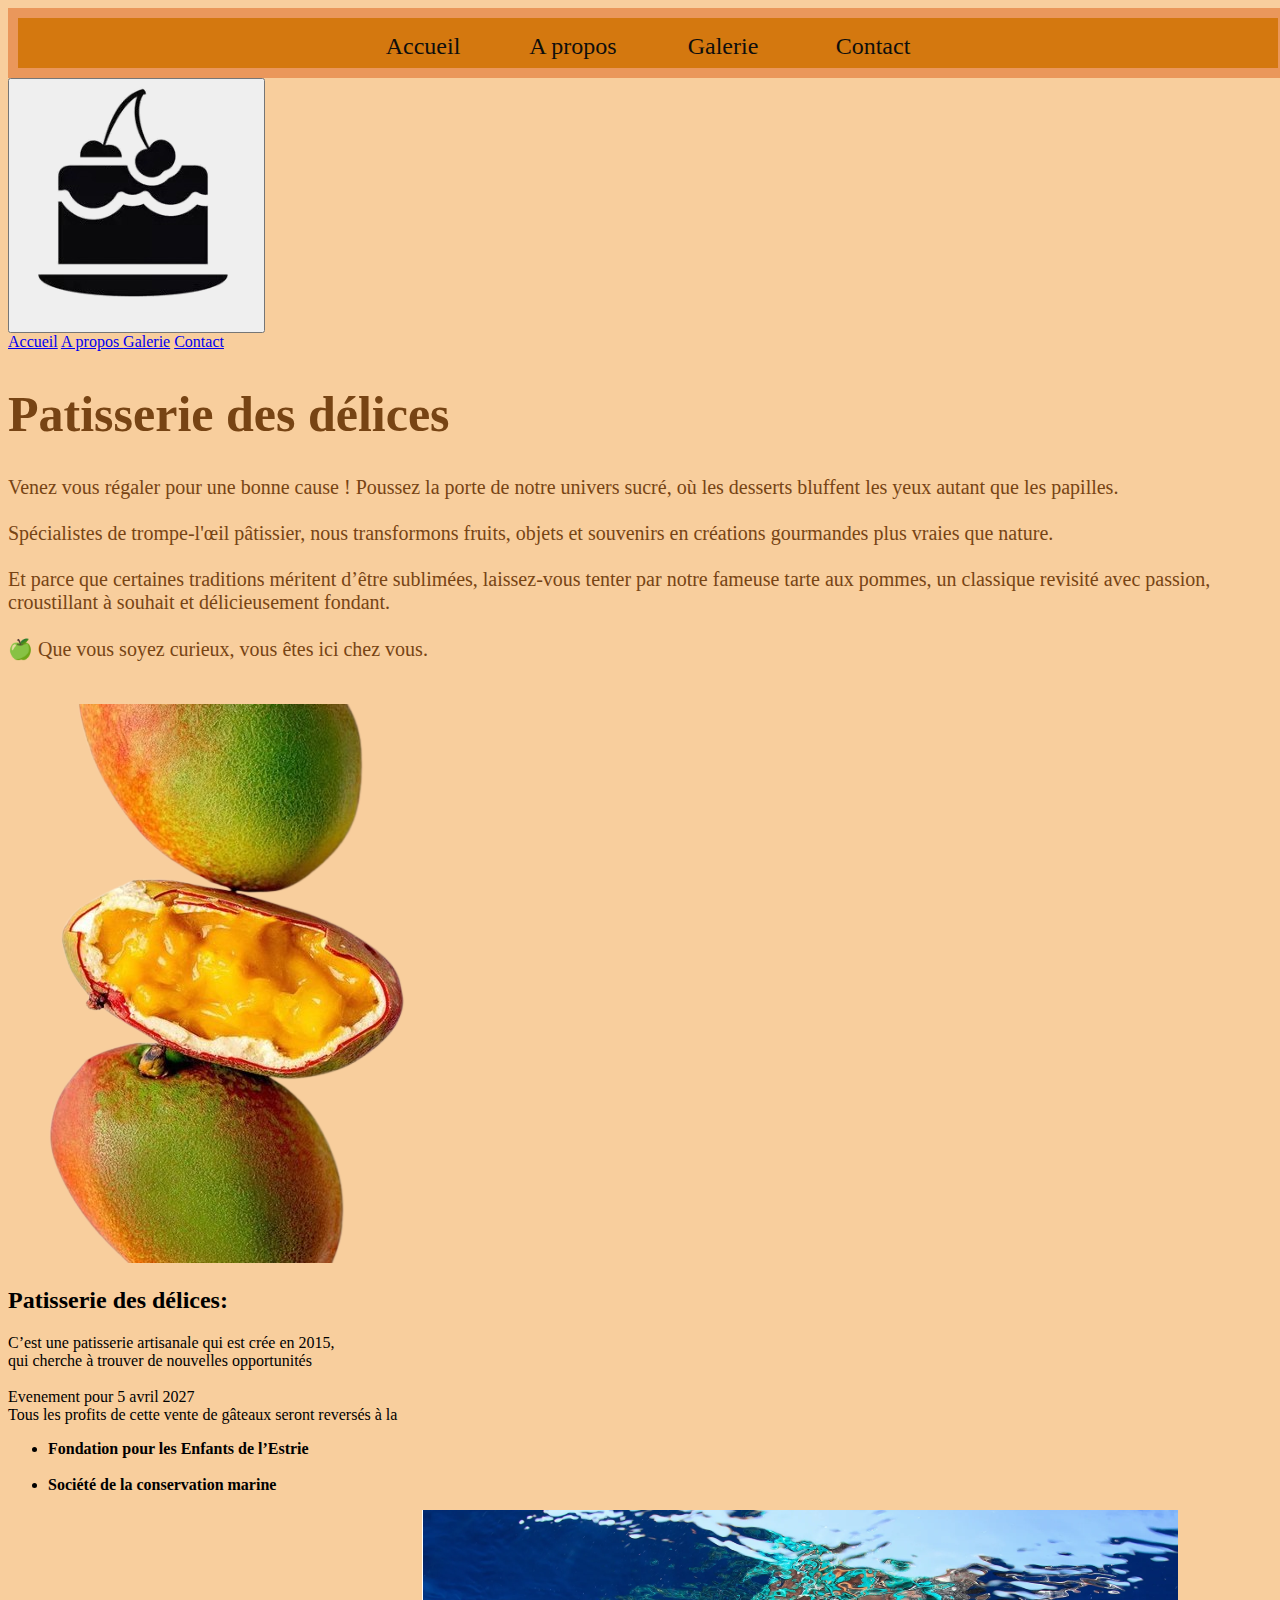
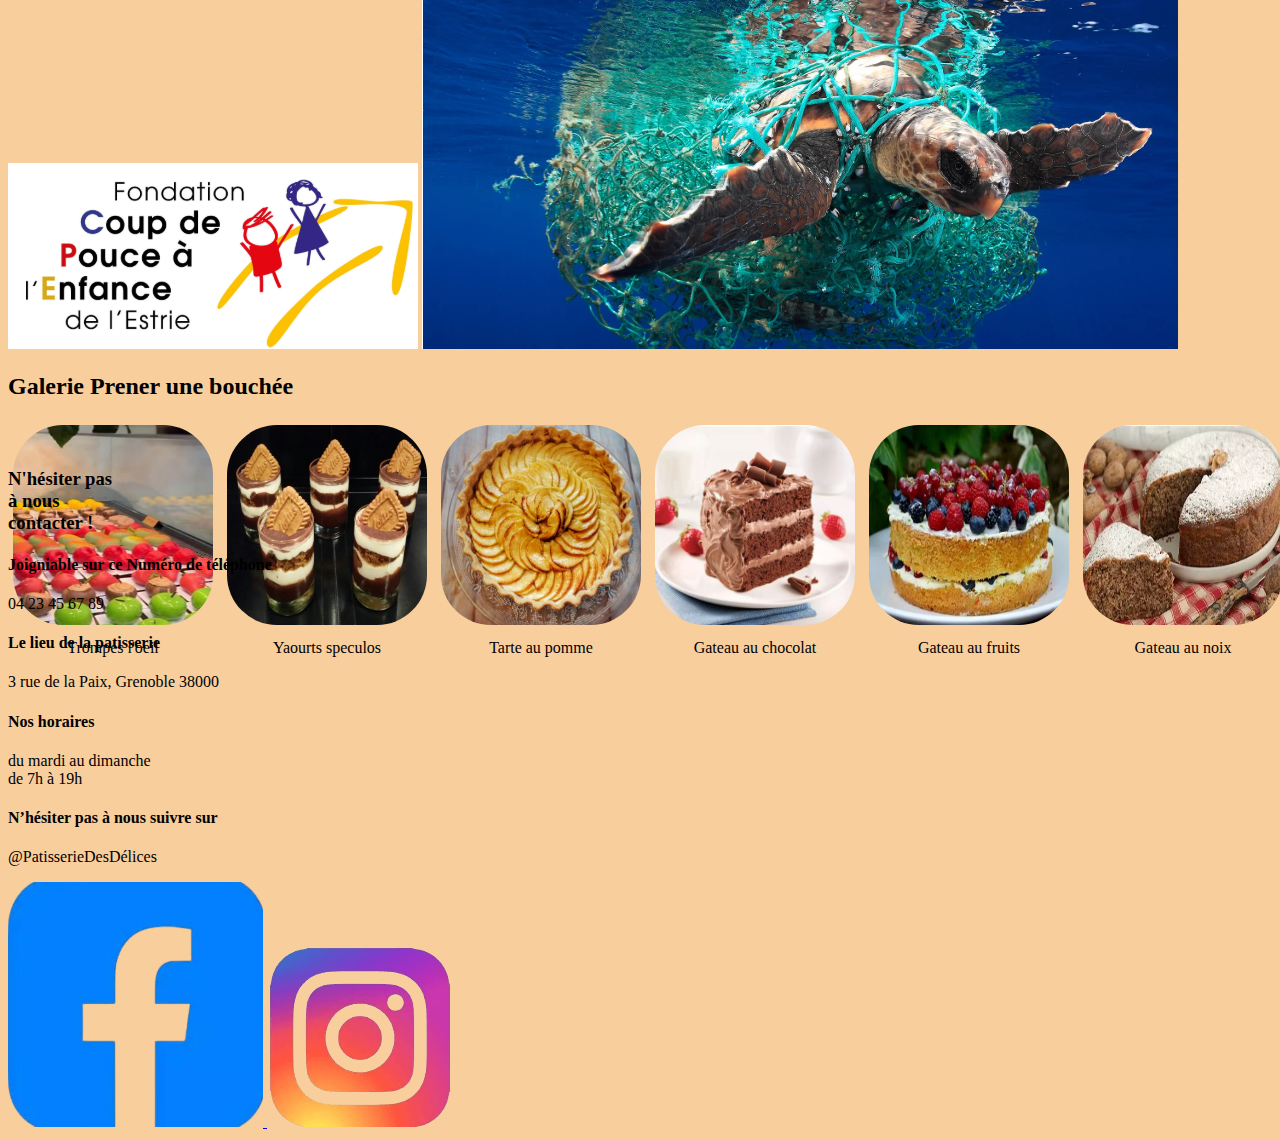
<file: index.html>
<!DOCTYPE html>
<html lang="en">

<head>
   <meta charset="UTF-8" />
   <meta name="viewport" content="width=device-width, initial-scale=1.0" />
   <!-- fichier CSS -->
   <link rel="stylesheet" href="style.css" />
   <!-- icon -->
   <link rel="icon" href="images/icon_gateau.png" type="image/x-icon">

   <title>test</title>
</head>

<body>
   <!-- Flexbox dans barre de navigation -->
   <div class="dic">
      <div class="boxx" id="boxx1"><a href="#">Accueil</a></div>
      <div class="boxx" id="boxx2"><a href="#Propos">A propos</a></div>
      <div class="boxx" id="boxx3"><a href="#La-galerie">Galerie</a></div>
      <div class="boxx" id="boxx4"><a href="#Contact">Contact</a></div>
   </div>

   <!-- Flexbox dans menu berger ( voir media query) -->
   <div class="dropdown">
      <button><img src="images/icon_gateau.png"></button>
      <div class="content">
         <a href="#">Accueil</a>
         <a href="#Propos">A propos </a>
         <a href="#Galerie">Galerie</a>
         <a href="#Contact">Contact</a>
      </div>
   </div>

   <!-- Accueil -->
   <div class="Accueil">
      <div class="box">
         <h1>Patisserie des délices</h1>

         <p class="p1">
            Venez vous régaler pour une bonne cause ! Poussez la porte de notre
            univers sucré, où les desserts
            bluffent les yeux autant que les papilles.
            <br /><br />
            Spécialistes de trompe-l'œil pâtissier, nous transformons fruits,
            objets et souvenirs en créations gourmandes plus vraies que nature.
            <br /> <br />
            Et parce que certaines traditions méritent d’être sublimées,
            laissez-vous tenter par notre fameuse tarte aux pommes, un
            classique revisité avec passion, croustillant à souhait et
            délicieusement fondant.
            <br /><br />
            🍏 Que vous soyez curieux, vous êtes ici chez vous.
            <br /> <br />
         </p>
      </div>

      <!-- image mangue -->
      <div class="img">
         <img src="images/mangue.png" alt="" />
      </div>
   </div>

   <!-- A propos -->
   <div id="Propos" class="Propos">
      <div class="box1">
         <h2>Patisserie des délices:</h2>
         <p>
            C’est une patisserie artisanale qui est crée en 2015, <br />
            qui cherche à trouver de nouvelles opportunités
            <br /> <br />
            Evenement pour 5 avril 2027 <br>
            Tous les profits de cette vente de gâteaux seront reversés à la <br>
         <ul>
            <li><b>Fondation pour les Enfants de l’Estrie</b></li> <br>
            <li><b>Société de la conservation marine</b></li>
         </ul>
         </p>
      </div>
      <!-- images -->
      <div class="box1">
         <img src="images/fondation.png" alt="" />
         <img src="images/tortue.png" alt="" />
      </div>
   </div>


   <div id="La-galerie">
      <h2 class="h2galerie"><b>Galerie Prener une bouchée</b>
      </h2>
   </div>


   <div id="Galerie">
      <div class="galery">
         <a href="images/trompes_loeil.png" target="_blank">
            <img src="images/trompes_loeil.png" />
         </a>
         <div class=" description">Trompes l'oeil
         </div>
      </div>
      <div class="galery">
         <a href="images/yaourt_speculos.png" target="_blank">
            <img src="images/yaourt_speculos.png" />
         </a>
         <div class="description">Yaourts speculos</div>
      </div>
      <div class="galery">
         <a href="images/tarte_pomme.png" target="_blank">
            <img src="images/tarte_pomme.png" />
         </a>
         <div class="description">Tarte au pomme</div>
      </div>
      <div class="galery">
         <a href="images/gateau_chocolat.png" target="_blank">
            <img src="images/gateau_chocolat.png" />
         </a>
         <div class="description">Gateau au chocolat</div>
      </div>
      <div class="galery">
         <a href="images/gateau_fruits.png" target="_blank">
            <img src="images/gateau_fruits.png" />
         </a>
         <div class="description">Gateau au fruits</div>
      </div>
      <div class="galery">
         <a href="images/gateau_noix.png" target="_blank">
            <img src="images/gateau_noix.png" />
         </a>
         <div class="description">Gateau au noix</div>
      </div>
   </div>


   <!-- Contact -->
   <div id="Contact">
      <div class="box1">
         <h3>N'hésiter pas <br> à nous <br> contacter !</h3>
         <h4 class="contact-subtitle"><b> Joigniable sur ce Numéro de téléphone
            </b>
         </h4>
         <p>
            04 23 45 67 89
         </p>
      </div>

      <div class="box1">
         <h4 class="contact-subtitle"><b>Le lieu de la patisserie</b>
         </h4>
         <p>3 rue de la Paix, Grenoble 38000
         </p>
         <h4 class="contact-subtitle"><b>Nos horaires</b></h4>
         <p> du mardi au dimanche <br>
            de 7h à 19h
         </p>

         <h4 class="contact-subtitle"><b>N’hésiter pas à nous </b>
            suivre sur</h4>

         <p>@PatisserieDesDélices </p>
         <div class="reseau-sociaux">
            <a href="https://www.facebook.com" target="_blank">
               <img src="images/facebook.png" loading="lazy" alt="">
            </a>
            <a href="https://www.instagram.com" target="_blank">
               <img src="images/instagram.png" loading="lazy" alt="">
            </a>
         </div>

      </div>
   </div>
</body>

</html>
</file>
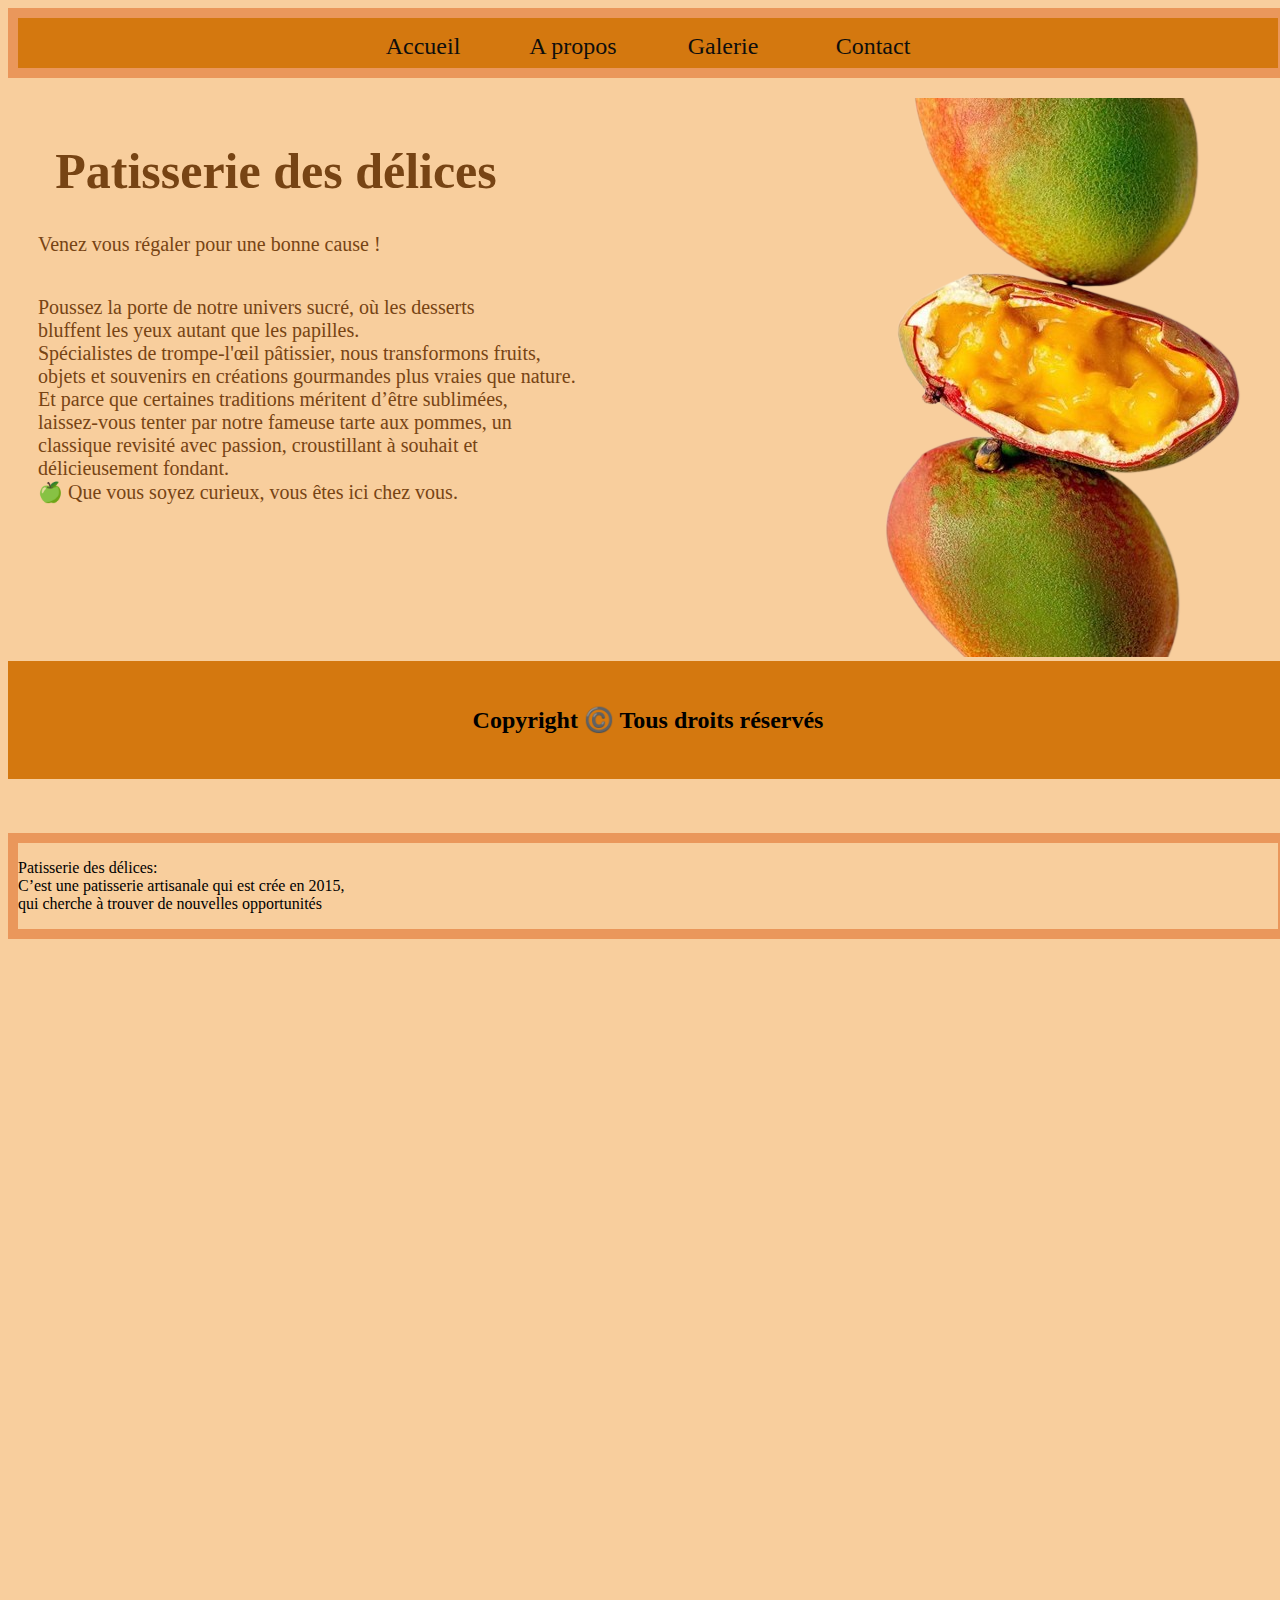
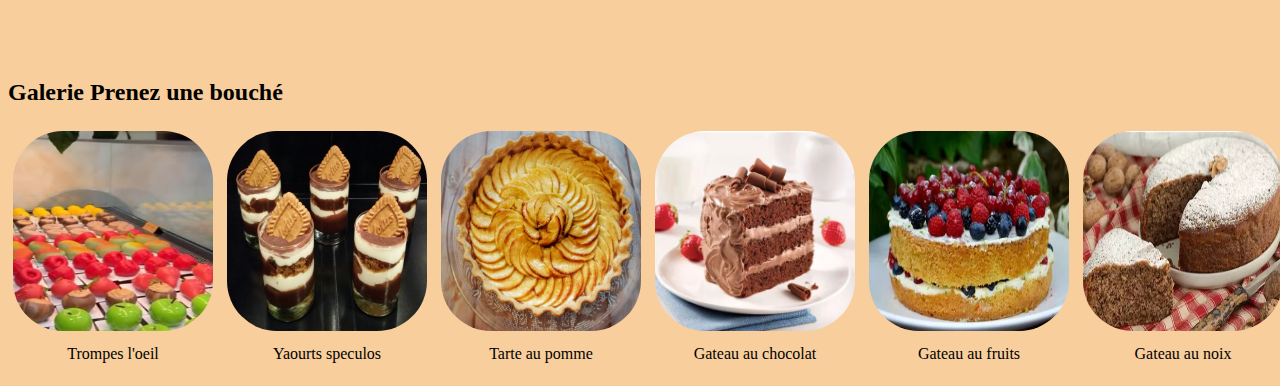
<file: test.html>
<!-- ! puis entrer donne html pret en vs code-->
<!DOCTYPE html>
<html lang="en">
  <head>
    <meta charset="UTF-8" />
    <meta name="viewport" content="width=device-width, initial-scale=1.0" />
    <link rel="stylesheet" href="style.css" />
    <title>Premier site</title>
  </head>
  <body>
    <!-- Flexbox dans barre de navigation -->
    <div class="dic">
      <div class="boxx" id="boxx1"><a href="#">Accueil</a></div>
      <div class="boxx" id="boxx2"><a href="">A propos</a></div>
      <div class="boxx" id="boxx3"><a href="#Galerie">Galerie</a></div>
      <div class="boxx" id="boxx4"><a href="">Contact</a></div>
    </div>

    <!-- Accueil -->
    <main>
      <div id="section">
        <section>
          <div id="box1">
            <h1>Patisserie des délices</h1>
            <p class="p1">Venez vous régaler pour une bonne cause !</p>
            <div id="divpre">
              <p class="p1">
                Poussez la porte de notre univers sucré, où les desserts <br />
                bluffent les yeux autant que les papilles.<br />
                Spécialistes de trompe-l'œil pâtissier, nous transformons
                fruits,<br />
                objets et souvenirs en créations gourmandes plus vraies que
                nature. <br />
                Et parce que certaines traditions méritent d’être sublimées,
                <br />
                laissez-vous tenter par notre fameuse tarte aux pommes, un
                <br />
                classique revisité avec passion, croustillant à souhait et
                <br />
                délicieusement fondant.
                <br />
                🍏 Que vous soyez curieux, vous êtes ici chez vous. <br />
              </p>
            </div>
          </div>
        </section>
        <article>
          <!-- <h2>article</h2> -->
          <img id="img" src="images/mangue.png" alt="" />
        </article>
      </div>
    </main>

    <div>
      <footer>
        <h2>Copyright ©️ Tous droits réservés</h2>
      </footer>
    </div>
    <br /><br /><br />

    <!-- A propos -->
    <div id="divPropos">
      <p>
        Patisserie des délices: <br />
        C’est une patisserie artisanale qui est crée en 2015, <br />
        qui cherche à trouver de nouvelles opportunités
        <br />
      </p>
    </div>

    <br /><br /><br />

    <!-- pour espacer les sections -->
    <div id="divEspacement"></div>

    <!-- pour espacer les sections -->
    <div id="divEspacement"></div>

    <!-- galerie -->
    <div id="Galerie"></div>
    <div>
      <br /><br />
      <h2><b>Galerie Prenez une bouché</b></h2>
      <div class="galery">
        <a href="images/trompes_loeil.png" target="_blank">
          <img src="images/trompes_loeil.png"" />
        </a>
        <div class="description">Trompes l'oeil</div>
      </div>
      <div class="galery" id="speculos">
        <a href="images/yaourt_speculos.png" target="_blank">
          <img src="images/yaourt_speculos.png" />
        </a>
        <div class="description">Yaourts speculos</div>
      </div>
      <div class="galery">
        <a href="images/tarte_pomme.png" target="_blank">
          <img src="images/tarte_pomme.png" />
        </a>
        <div class="description">Tarte au pomme</div>
      </div>
      <div class="galery">
        <a href="images/gateau_chocolat.png" target="_blank">
          <img src="images/gateau_chocolat.png" />
        </a>
        <div class="description">Gateau au chocolat</div>
      </div>
      <div class="galery">
        <a href="images/gateau_fruits.png" target="_blank">
          <img src="images/gateau_fruits.png" />
        </a>
        <div class="description">Gateau au fruits</div>
      </div>
      <div class="galery">
        <a href="images/gateau_noix.png" target="_blank">
          <img src="images/gateau_noix.png" />
        </a>
        <div class="description">Gateau au noix</div>
      </div>
    </div>
  </body>
</html>

<!-- element de bar de navigation dans flexbox -->
<!-- on peut commencer par la galerie -->

<!-- trouver un fonts  -->
<!-- mettre les texts en div -->
<!-- formulaire peut etre par div chaque chose 
 et utiliser flexbox pour l'horizontal  -->

<!-- les cadres en hauteur
  plus petit que la largeur
   plus border radius -->

<!-- de preference chaque chose dans div -->
</file>
<file: style.css>
*,
*::before,
*::after {
  box-sizing: border-box;
}

/* @@ */
/* ************************************** */
/* ************************************** */
/* ************************************** */
/*  flexbox et barre de navigation*/

.dic {
  /* change de colonne en ligne par defaut */
  display: flex;
  /* pour voir le conteneur */
  border: 10px solid rgb(234, 151, 91);
  height: 70px;
  background-color: #d4780f;
  position: sticky;
  top: 0px;
  /* inverse */
  /* flex-direction: row-reverse; */
  /* flex-direction: column-reverse; */
  /* place tout a droite */
  /* justify-content: flex-end; */
  /* ca marche sans enlever la ligne prec */
  justify-content: center;
  /* justify-content: space-between; */
  /* espacer partout */
  /* justify-content: space-around; */
  /* justify-content: space-evenly; */

  /* align-items: flex-end; */
  /* align-items: center; */
  /* align-content: center; */
  /* ca marche avec wrap  */
  /* flex-wrap: wrap-reverse; */
  /* column-gap: 1em; */
  /* row-gap: 2em; */
}

.boxx {
  width: 150px;
  height: 30px;
  font-size: 1.5em;
  text-align: center;
  /* border-radius: 50px; */
  /* background-color: rgb(160, 116, 75); */
  /* top: 120px; */
  /* left: 20px; */
}

.dic a {
  color: rgb(14, 14, 13);
  text-decoration: none;
  padding: 15px;
  display: block;
  text-align: center;
}
.dic a:hover {
  background-color: rgb(209, 144, 76);
}

/* 
#boxx1 {
  background-color: red;
  /* align-self: center; */
/* order: 1; */
/* met le div 1er 
  order: -1;
}
*/
/* #boxx2 {
  background-color: yellow;
}
#boxx3 {
  background-color: green;
}
#boxx4 {
  background-color: blue;
}  */

/* @@ */
/* ************************************** */
/* ************************************** */
/* ************************************** */
/* accueil */

h1 {
  font-size: 50px;
  color: rgb(119, 68, 20);
}

#divpre {
  /* border: 10px solid rgb(234, 151, 91); */
  width: 650px;
  float: left;
}

.p1 {
  text-align: left;
  font-size: 20px;
  color: rgb(119, 68, 20);
}
aside {
  /* 20% of bodywidth */
  width: 20%;
  float: left;
  padding-left: 10px;
}

#section {
  box-sizing: border-box;
}

section {
  float: left;
  width: 40%;
  padding: 10px;
  height: auto;
  text-align: center;
}

article {
  /* pour laisser la place au padding = box size  */
  float: right;
  width: 35%;
  padding-left: 10px;
}

#divFooter {
  position: sticky;
}

footer {
  /* display: block; */
  /* permet de preciser le footer */
  clear: both;

  background-color: #d4780f;
  text-align: center;
  padding: 25px;
}

@media screen and (max-width: 600px) {
  aside,
  section,
  article {
    width: 100%;
  }
}

#divPropos {
  border: 10px solid rgb(234, 151, 91);
}

/* @@ */
/* ************************************** */
/* ************************************** */
/* ************************************** */
/*galerie*/
body {
  width: 100%;
  height: 100%;
  background: #f8ce9d;
  /* display: flex; */
  justify-content: start;
}
main {
  margin: 20px;
}

/* #box1 {
  border: 10px solid black;
} */

#divEspacement {
  /* border: 10px solid rgb(234, 151, 91); */
  height: 300px;
}

#boxx3 a::after {
  transition: all 0.4s ease;
}

#Galerie {
  /* border: 10px solid salmon; */
  padding-bottom: 30px;
  height: 30px;
}
.galery {
  display: inline-block;
  /* pas besoin */
  /* border: 2px solid black; */
  margin: 5px;
  width: 200px;
  /* border-radius: 50px; */
}

.galery .description {
  padding: 10px;
  text-align: center;
}

.galery:hover {
  border: 4px solid black;
  border-radius: 50px;
}

.galery img {
  /* width 100% de largeur galery */
  width: 100%;
  height: 200px;
  border-radius: 50px;
}

/* #speculos {
  width: 350px;
} */
</file>
